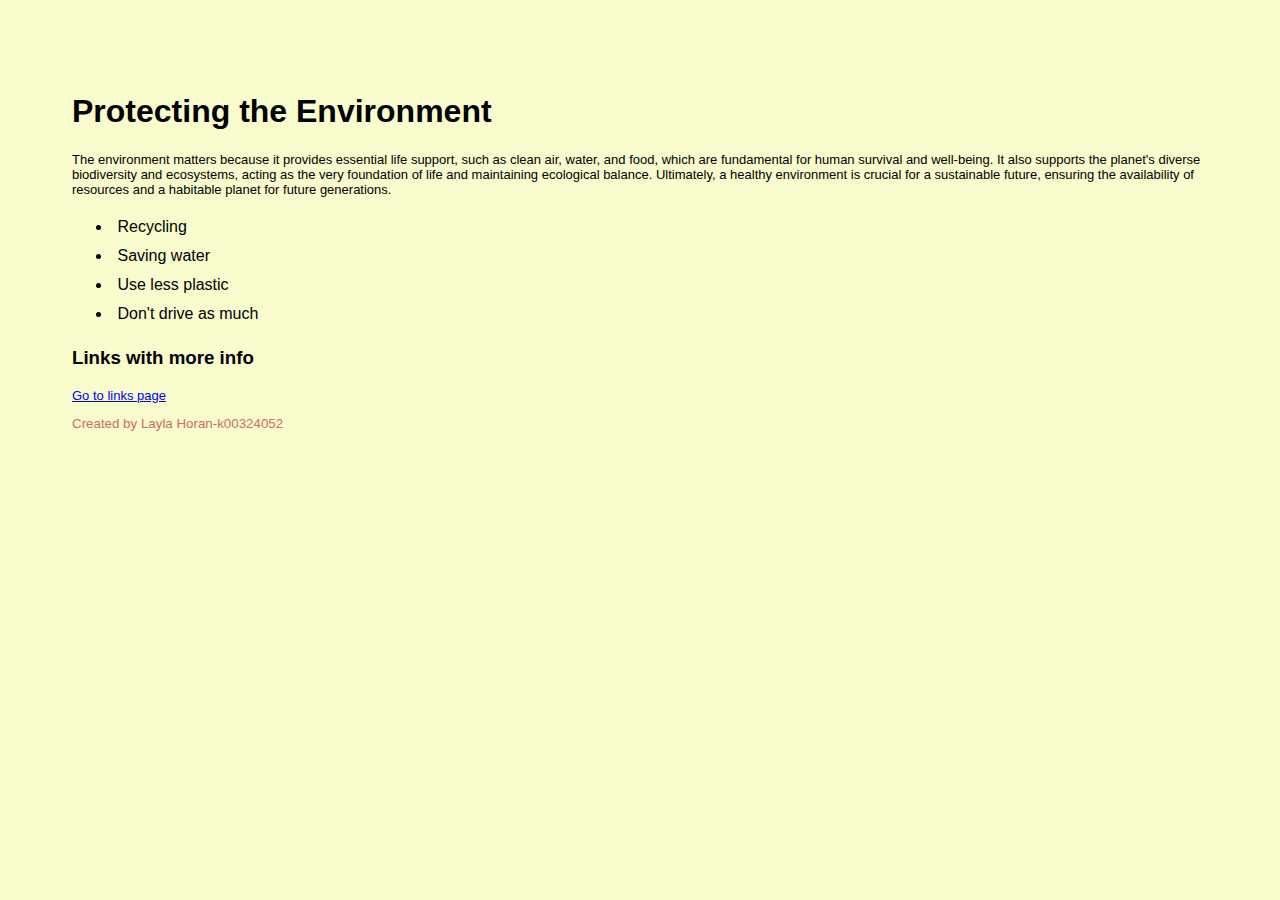
<file: lab1/index.html>
<!DOCTYPE html>
<html lang="en">
<head>
    <link rel="stylesheet" href="style.css">

    <meta charset="UTF-8">
    <meta name="viewport" content="width=device-width, initial-scale=1.0">
    <title>My Environment Page</title>
</head>
<body>
    <h1>Protecting the Environment</h1>

        <p>The environment matters because it provides essential life support, such as clean air, water, and food, which are fundamental for human survival and well-being. It also supports the planet's diverse biodiversity and ecosystems, acting as the very foundation of life and maintaining ecological balance. Ultimately, a healthy environment is crucial for a sustainable future, ensuring the availability of resources and a habitable planet for future generations.
             </p>

        <ul>
            <li>Recycling</li>
            <li>Saving water</li>
            <li>Use less plastic</li>
            <li>Don't drive as much</li>
        </ul>

        <h3>Links with more info</h3>
        <p><a href="links.html">Go to links page</a></p>

        <footer>Created by Layla Horan-k00324052</footer>

</body>
</html>
</file>
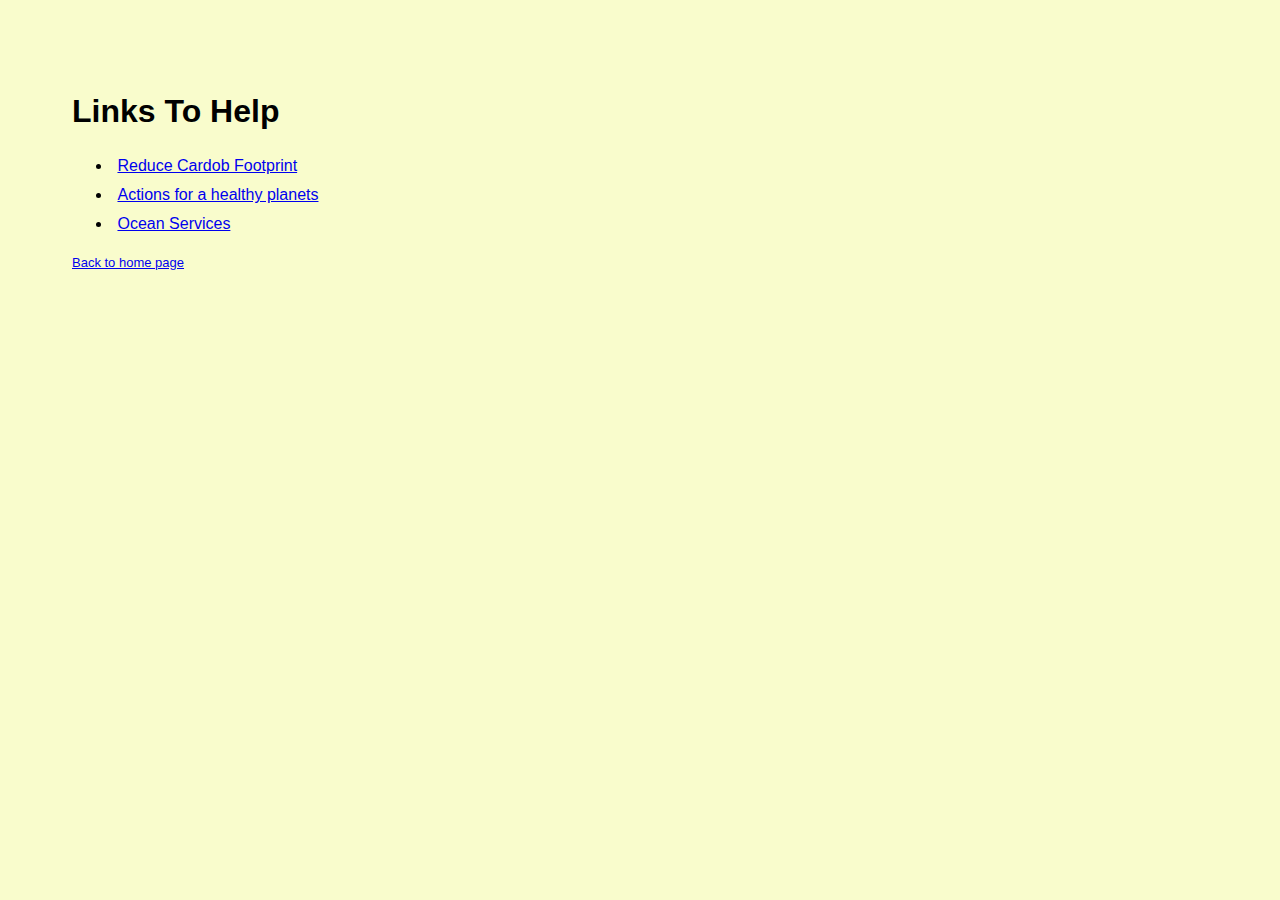
<file: lab1/links.html>
<!DOCTYPE html>
<html lang="en">
<head>
    <link rel="stylesheet" href="style.css">

    <meta charset="UTF-8">
    <meta name="viewport" content="width=device-width, initial-scale=1.0">
    <title>environment</title>
</head>
<body>
    <h1>Links To Help</h1>
        <ul>
            <li><a href="https://www.arcadis.com/en/insights/decarbonization?utm_source=gads&utm_medium=paid&utm_campaign=2025_gads_paid_text_eu_att6_cross-sector_decarbonization_global-decarb_consideration_web-visits_att12_att13&utm_content=paid-decarb-hub&gad_source=1">Reduce Cardob Footprint</a></li>
            <li><a href="https://www.un.org/en/actnow/ten-actions">Actions for a healthy planets</a></li>
            <li><a href="https://oceanservice.noaa.gov/ocean/earthday.html">Ocean Services</a></li>
        </ul>

        <p><a href="index.html">Back to home page</a></p>
</body>
</html>
</file>
<file: lab1/style.css>
body {
    font-family: 'calibri', sans-serif;
    padding: 5%;
    background-color: #f9fccc;
}

h1 {
    font-size: xx-large;
    font-weight: bold;
}

p {
    font-size: small;
}

li {
    padding: 0.5%;
}

footer {
    font-size: smaller;
    color: #cc6d66;
}
</file>
